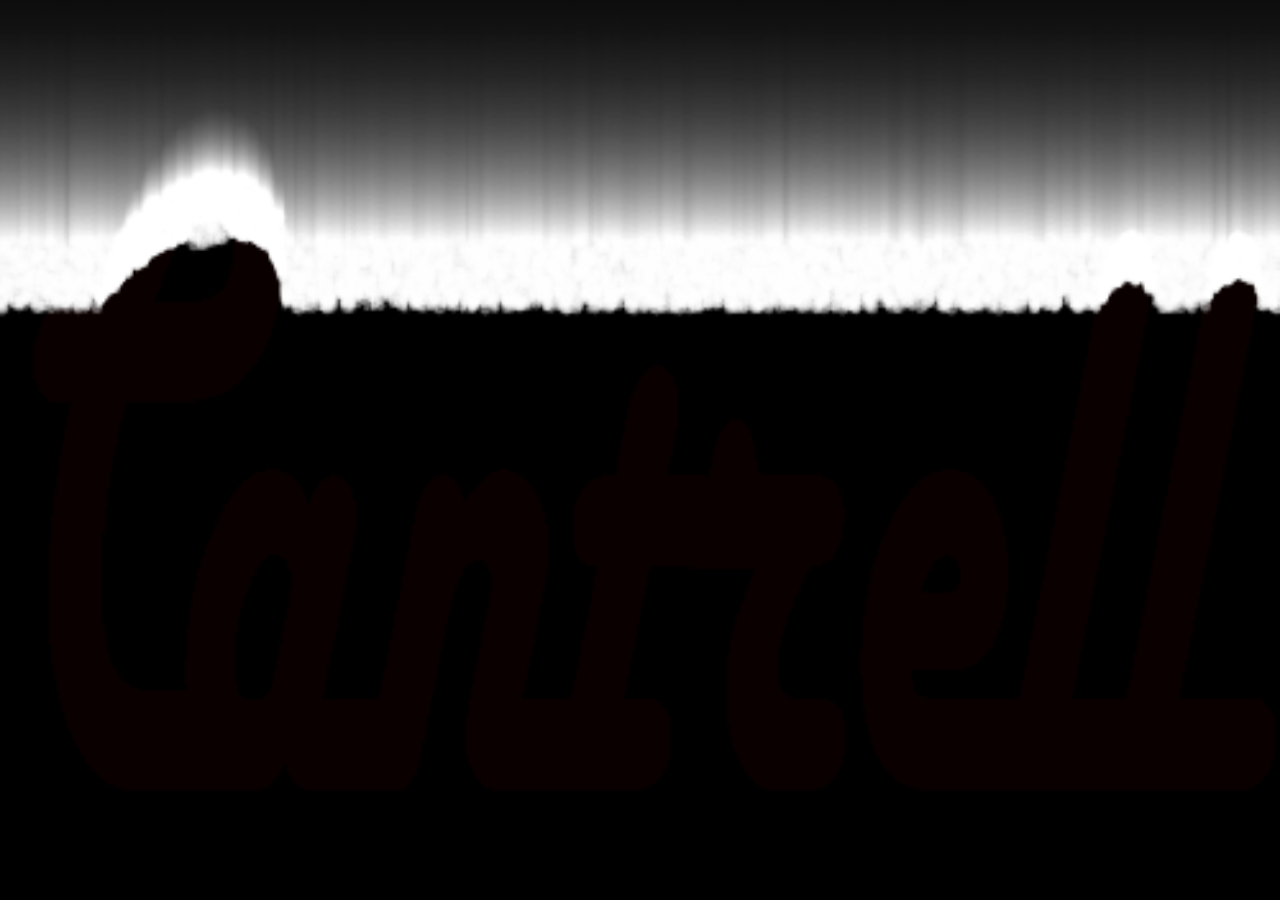
<file: Rainy-Logo/index.html>
<!DOCTYPE html>
<html lang="en">
<head>
    <meta charset="UTF-8">
    <meta name="viewport" content="width=device-width, initial-scale=1.0">
    <link rel="preconnect" href="https://fonts.gstatic.com">
    <link href="https://fonts.googleapis.com/css2?family=Satisfy&display=swap" rel="stylesheet">
    <link rel="stylesheet" href="./styles.css">
    <title>Document</title>
</head>
<body>
    <canvas id="canvas-1"> </canvas>
    <h1 id="title-1">Cantrell</h1>
    <script src="./script.js"></script>
</body>
</html>
</file>
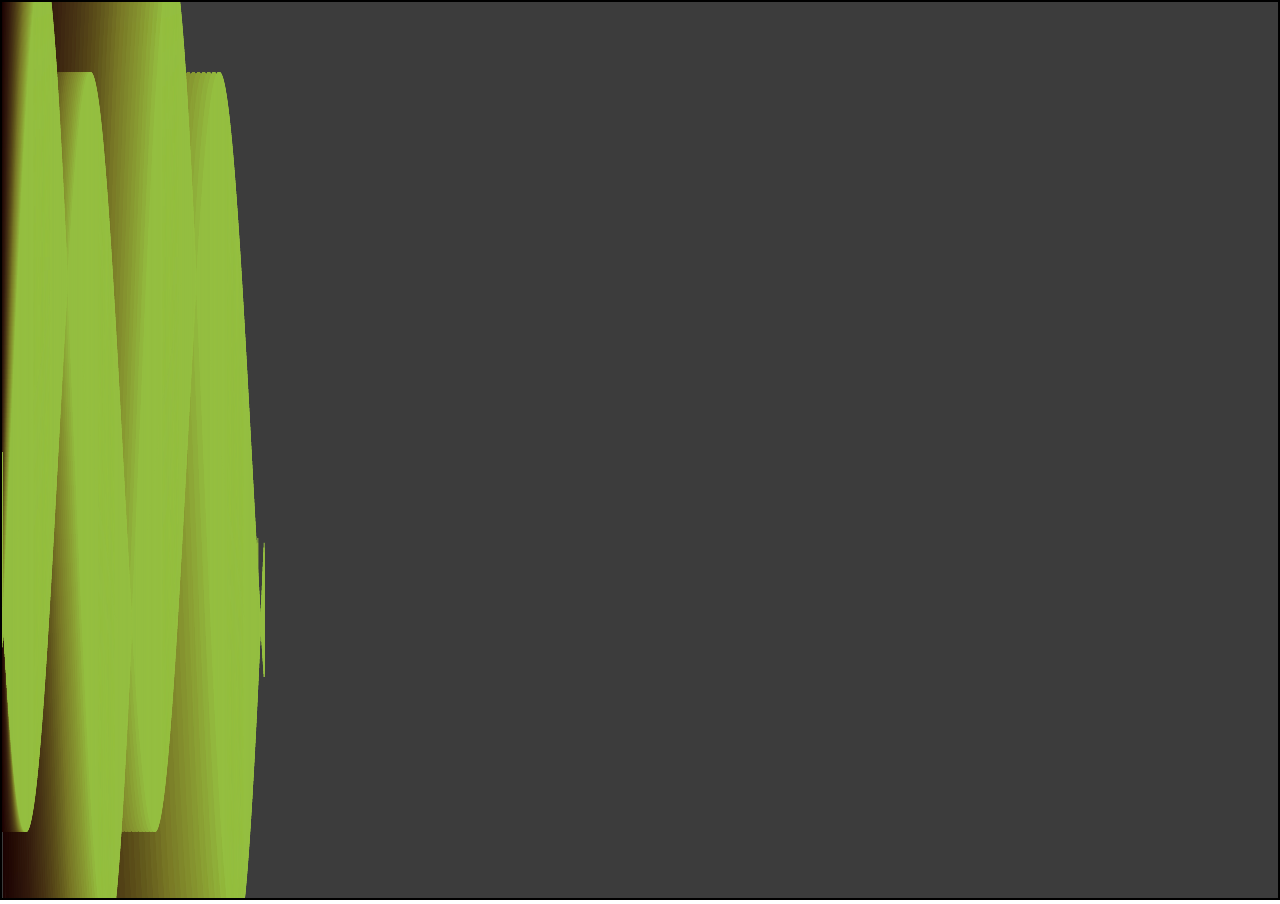
<file: Sin Wave Bling/index.html>
<!DOCTYPE html>
<html lang="en">
<head>
    <meta charset="UTF-8">
    <meta name="viewport" content="width=device-width, initial-scale=1.0">
    <link rel="stylesheet" href="styles.css">
    <title>Document</title>
</head>
<body>
    <canvas id="canvas-1"></canvas>
    <script src="canvas.js"></script>
</body>
</html>
</file>
<file: Rainy-Logo/styles.css>
*{
    margin: 0;
    padding: 0;
    box-sizing: border-box;
    background: black; 

  }
  
  #canvas-1 { 
    position: absolute; 
    border: black;
    width: 100%;
    height: 100%;
  }
</file>
<file: Sin Wave Bling/styles.css>
*{
    padding: 0;
    margin: 0;
    box-sizing: border-box;
    overflow: hidden;
}

body{
    background: white;
    border: 2px solid black;
    position: absolute;
    width: 100%;
    height: 100%;
}
</file>
